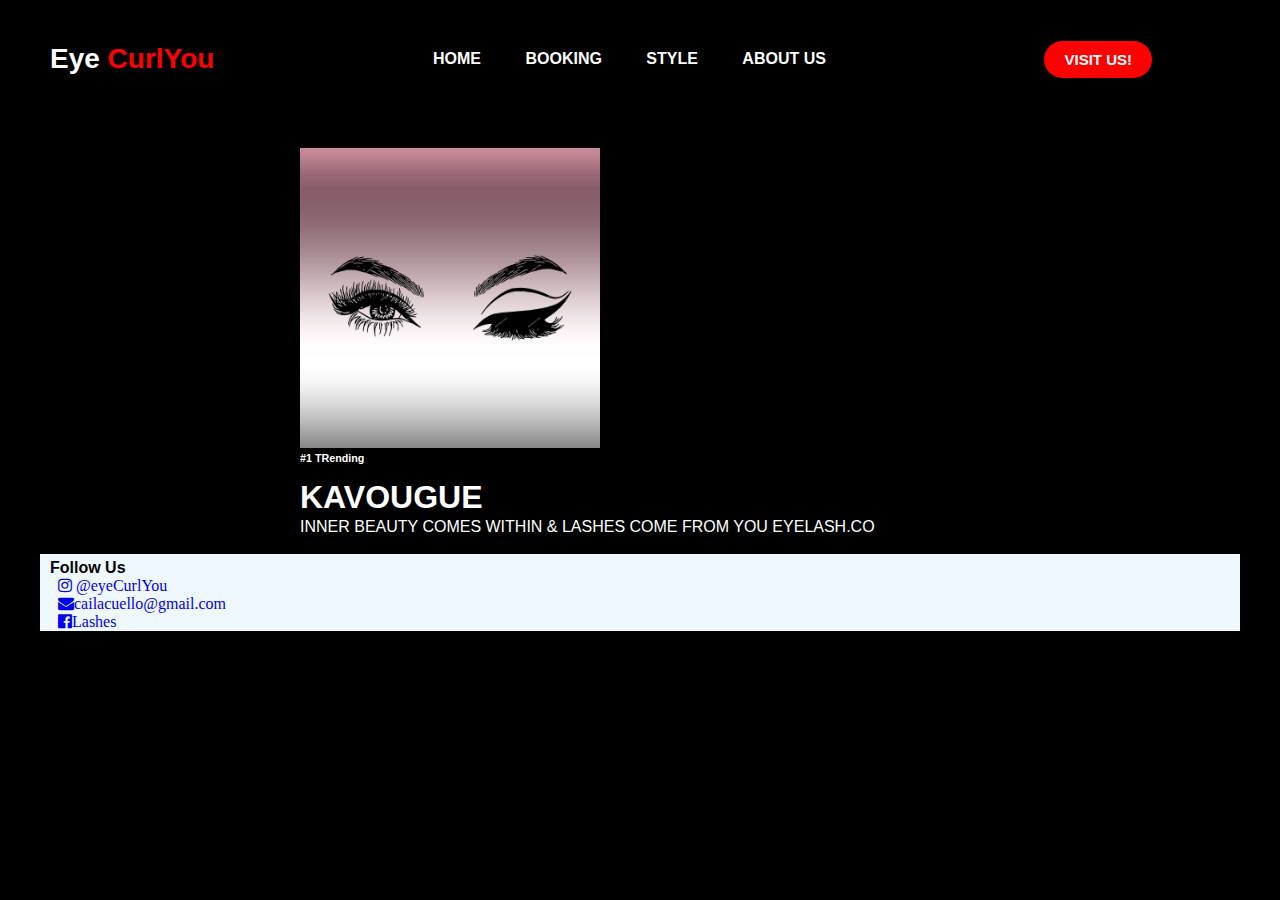
<file: Index.html>
<!DOCTYPE html>
<html>
<head>
	
	<title>EYC.co</title>
	<link rel="stylesheet" type="text/css" href="index.css">
	<link rel="shortcut icon" type="x-icon" href="icon.jpg">
	<link rel="stylesheet" href="https://maxcdn.bootstrapcdn.com/font-awesome/4.7.0/css/font-awesome.min.css">
</head>
<body bgcolor="black">
	<div class="hshs">
		
		<nav>
		<h2 class="logo"> Eye<span> CurlYou </span> </h2>
		<ul>
			<li><a href="Index.html">HOME</a></li>
			<li><a href="Booking.html">BOOKING</a></li>
			<li><a href="Types.html">STYLE</a></li>
			<li><a href="About Us.html">ABOUT US</a></li>
		</ul>
		<a href="https://www.google.com/maps/place/Atisan,+San+Pablo+City,+Laguna/@13.9714678,121.2638713,15z/data=!3m1!4b1!4m5!3m4!1s0x33bd41dd66da209b:0xdaca35af21609d30!8m2!3d13.9680313!4d121.2712203" class="button"> VISIT US! </a>
		
		</nav>
	 </div>
	 <div class="picture">
		<div class="imahe">
			<img src="index.jpg" alt="" height="300" width="300">
     <div class="text">
	<h6>#1 TRending</h6>
	<h1> KAVOUGUE </h1>
	<BR>
		<br>
		<br>
	<p>INNER BEAUTY COMES WITHIN & LASHES COME FROM YOU EYELASH.CO</p>
	<br>
	<br>
	
</div>
		</div>
		
	 </div>

	 <div class="footer">
		<div class="container">
			<div class="row">
				<div class="footer-col">
					<h4> Follow Us </h4>
					<ul>
						<div class="social">
						<li><a href = "https://www.instagram.com/eyecurlyou_/?igshid=YmMyMTA2M2Y%3D&fbclid=IwAR2CfXwOSNNEQdPe67RthYF5-iowiAGX6Hg2xxfpYs_6jlWUiinf78FbcgM"><i class="fa fa-instagram"> @eyeCurlYou</i></a></li>
						<li><a href = "#"><i class="fa fa-envelope" aria-hidden="true">cailacuello@gmail.com</i></a></li>
						<li><a href = "https://www.facebook.com/eyecurlyou"><i class="fa fa-facebook-official" aria-hidden="true">Lashes</i></i></a></li>
					</div>
					</ul>
				</div>
				
	 
	
</body>
</html>
</file>
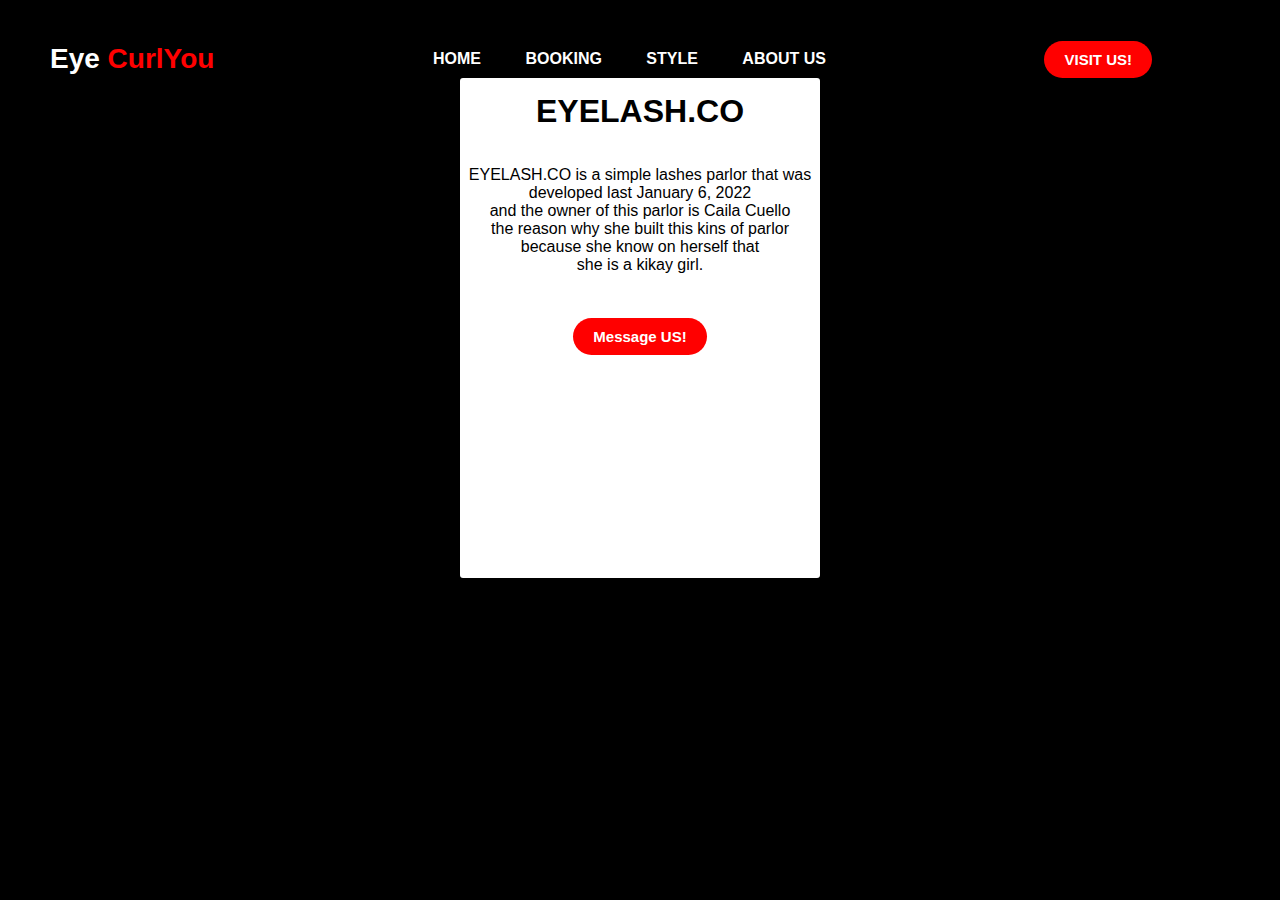
<file: About Us.html>
<!DOCTYPE html>
<html>
<head>
	
	<title>EYC.co</title>
	<link rel="stylesheet" type="text/css" href="index.css">
    <link rel="shortcut icon" type="x-icon" href="icon.jpg">
</head>
<body bgcolor="black">
	<div class="hshs">
		
		<nav>
		<h2 class="logo"> Eye<span> CurlYou </span> </h2>
		<ul>
			<li><a href="Index.html">HOME</a></li>
			<li><a href="Booking.html">BOOKING</a></li>
			<li><a href="Types.html">STYLE</a></li>
			<li><a href="About Us.html">ABOUT US</a></li>
		</ul>
		<a href="https://www.google.com/maps/place/Atisan,+San+Pablo+City,+Laguna/@13.9714678,121.2638713,15z/data=!3m1!4b1!4m5!3m4!1s0x33bd41dd66da209b:0xdaca35af21609d30!8m2!3d13.9680313!4d121.2712203" class="button"> VISIT US! </a>
		
		</nav>
	 </div>
 <div class="last">
<div class="huli">
    <h1> EYELASH.CO</h1>
    <br>
    <br>
    <p> EYELASH.CO is a simple lashes parlor that was developed last January 6, 2022 
        <br> and the owner of this parlor is Caila Cuello 
        <br>the reason why she built this kins of parlor<br>
    because she know on herself that
    <br> she is a kikay girl. </p>

    <br>
    <br>
    <br>
    <a href="https://www.facebook.com/eyecurlyou" class="lst"> Message US! </a>
</div>
 </div>
	 
	
</body>
</html>
</file>
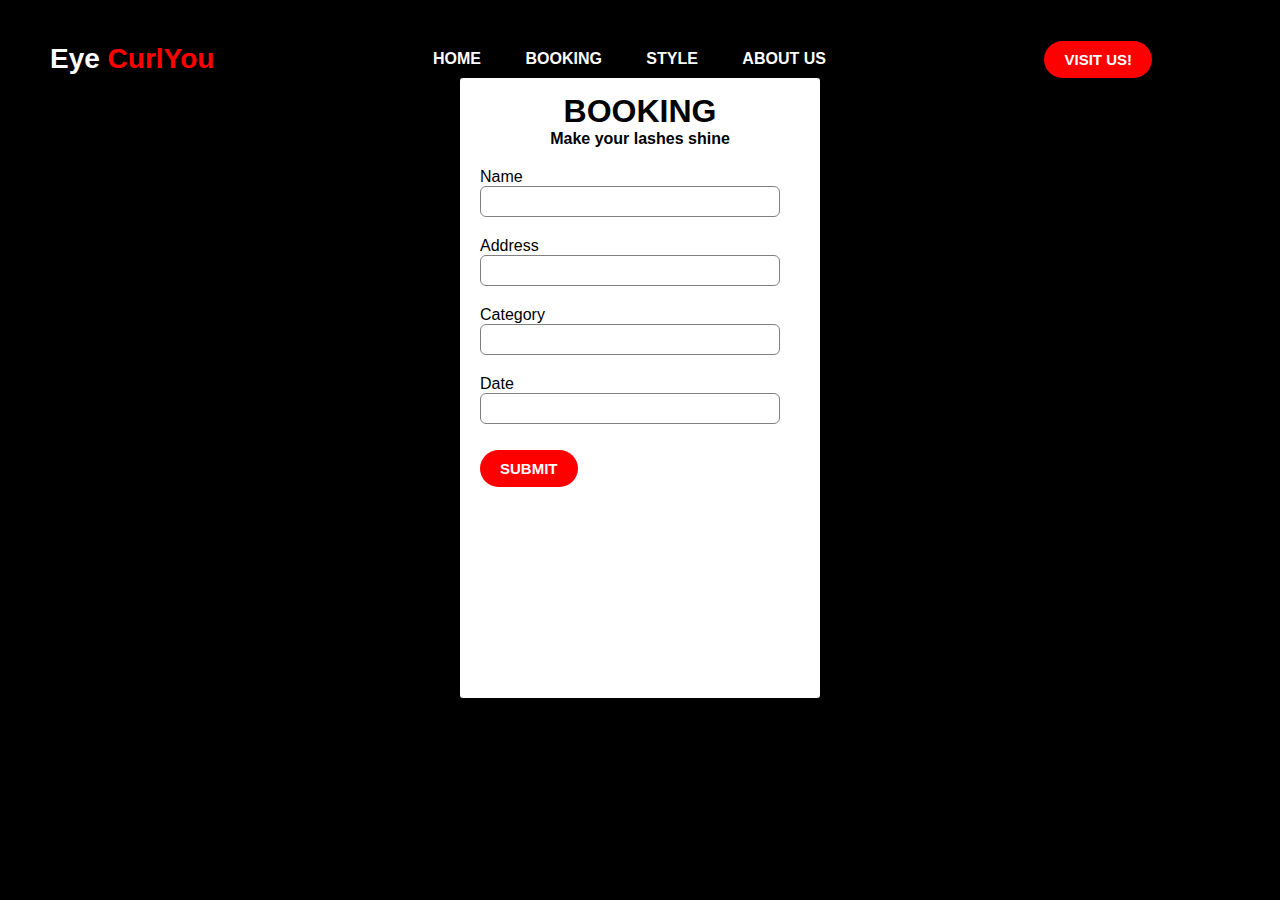
<file: Booking.html>
<!DOCTYPE html>
<html>
<head>
	<title>EYC.co</title>
	<link rel="stylesheet" type="text/css" href="index.css">
    <link rel="shortcut icon" type="x-icon" href="icon.jpg">
</head>
<body bgcolor="black">
	<div class="hshs">
		
		<nav>
		<h2 class="logo"> Eye<span> CurlYou </span> </h2>
		<ul>
			<li><a href="Index.html">HOME</a></li>
			<li><a href="Booking.html">BOOKING</a></li>
			<li><a href="Types.html">STYLE</a></li>
			<li><a href="About Us.html">ABOUT US</a></li>
		</ul>
		<a href="https://www.google.com/maps/place/Atisan,+San+Pablo+City,+Laguna/@13.9714678,121.2638713,15z/data=!3m1!4b1!4m5!3m4!1s0x33bd41dd66da209b:0xdaca35af21609d30!8m2!3d13.9680313!4d121.2712203" class="button"> VISIT US! </a>
		
		</nav>
	 </div>
	 <div class="form">
        <div class="fill">
            <h1>BOOKING</h1>
            <h4>Make your lashes shine</h4>
            <form>
                <label> Name </label>
                <input text="text" placeholder="">
                <label> Address </label>
                <input text="text" placeholder="">
                <label> Category </label>
                <input text="text" placeholder="">
                <label> Date </label>
                <input text="text" placeholder="">
                <br> <br>
                <br>
                <a href="Booking1.html" class="sub"> SUBMIT </a>
                
             
            </form>
        </div>
     </div>
	 
	 
	
</body>
</html>
</file>
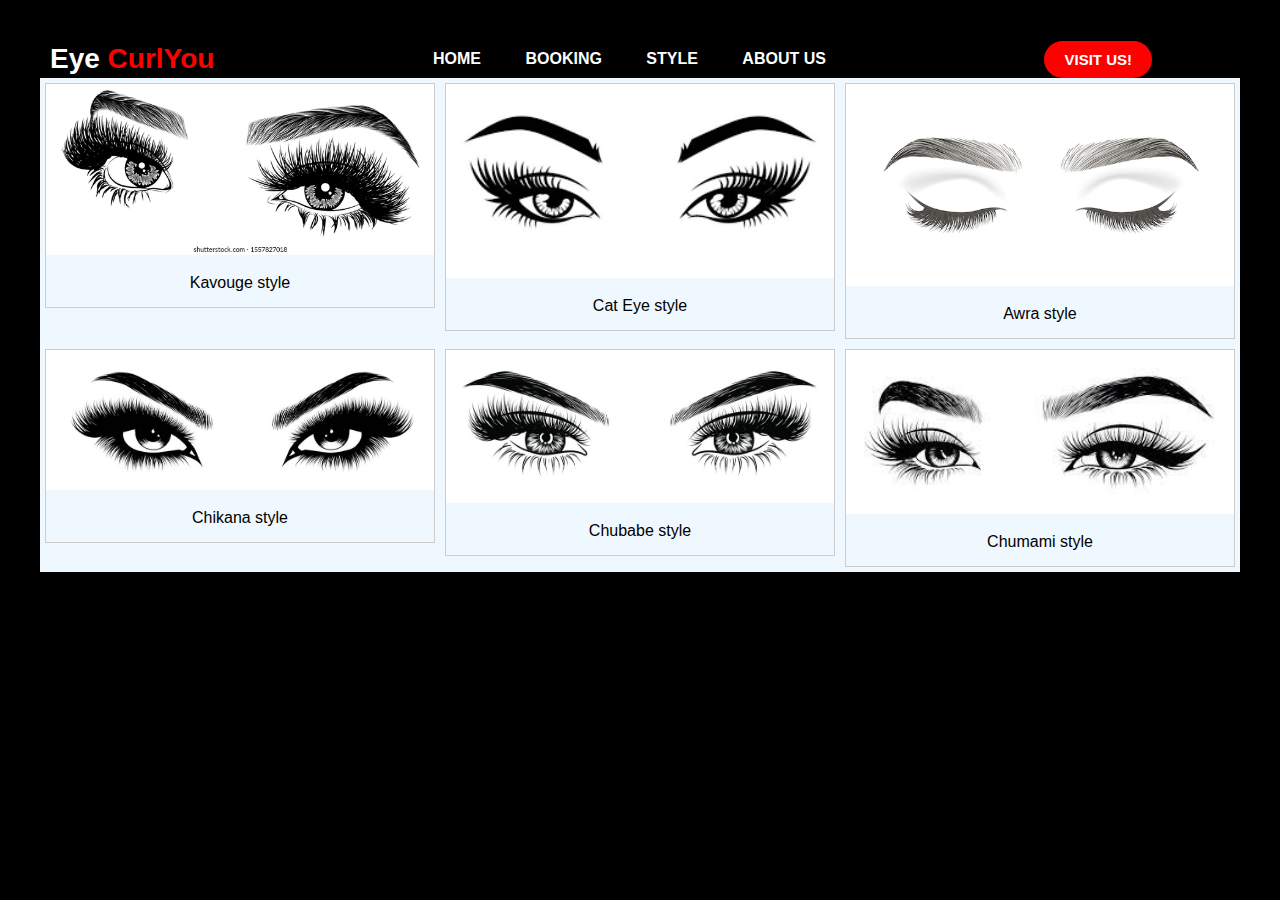
<file: Types.html>
<!DOCTYPE html>
<html>
<head>
	<title>EYC.co</title>
	<link rel="stylesheet" type="text/css" href="index.css">
    <link rel="shortcut icon" type="x-icon" href="icon.jpg">
</head>
<body bgcolor="black">
	<div class="hshs">
		
		<nav>
		<h2 class="logo"> Eye<span> CurlYou </span> </h2>
		<ul>
			<li><a href="Index.html">HOME</a></li>
			<li><a href="Booking.html">BOOKING</a></li>
			<li><a href="Types.html">STYLE</a></li>
			<li><a href="About Us.html">ABOUT US</a></li>
		</ul>
		<a href="https://www.google.com/maps/place/Atisan,+San+Pablo+City,+Laguna/@13.9714678,121.2638713,15z/data=!3m1!4b1!4m5!3m4!1s0x33bd41dd66da209b:0xdaca35af21609d30!8m2!3d13.9680313!4d121.2712203" class="button"> VISIT US! </a>
		</nav>
	 </div>
	 <div class="container">
		<div class="gg">
			<img src="kavouge.jpg">
			<div class="desc"> Kavouge style </div>
		</div>

		<div class="gg">
			<img src="cat.png">
			<div class="desc"> Cat Eye style </div>
		</div>

		<div class="gg">
			<img src="awra.jpg">
			<div class="desc"> Awra style </div>
		</div>

		<div class="gg">
			<img src="chikana.jpg">
			<div class="desc"> Chikana style </div>
		</div>

		<div class="gg">
			<img src="chubabe.jpg">
			<div class="desc"> Chubabe style </div>
		</div>
		<div class="gg">
			<img src="chumami.jpg">
			<div class="desc"> Chumami style </div>
		</div>
	</div>

	 
	
</body>
</html>
</file>
<file: index.css>
*{
	padding: 0;
	margin: 0;
	box-sizing: border-box;
	font-family: 'Josefin Sans', sans-serif;
}



nav{
	display: flex;
	align-items: center;
	justify-content: space-between;
	padding-top: 40px;
	padding-left: 50px;
	padding-right: 10%;

}
.logo{
	color: white;
	font-size: 28px;

}
span{
	color: red;
}
nav ul li{
	list-style-type: none;
	display: inline-block;
	padding: 10px 20px;
}
nav ul li a{
color: white;
text-decoration: none;
font-weight: bold;

}
nav ul li a:hover{
	color: red;
	transition: 1s;
}
.button{
	border: none;
	background: red;
	padding: 10px 20px;
	border-radius: 30px;
	color: white;
	font-weight: bold;
	font-size: 15px;
	text-decoration: none;
}
button:hover{
	transform: scale(1.3);
	cursor: pointer;
}
.container{
	max-width: 1200px;
	margin: auto;
	background-color: aliceblue;
	overflow: auto;
	
}
.gg{
	margin: 5px;
	border: 1px solid #ccc;
	float: left;
	width: 390px;
}
.gg img{
width: 100%;
height:auto;
}
.desc{
	padding: 15px;
	text-align: center;
}
.imahe{
	padding-top: 70px;
	padding-left: 300px;
	border: 10px;
	
}
.picture .text{
	color: white;
	
}
.text h1{
	float: left;
}
.text p{
	float: left;
}
.fill{
	width: 360px;
	height: 620px;
	margin: auto;
	background-color: white;
	border-radius: 3px;
}
h1{
text-align: center;
padding-top: 15px;
}
h4{
	text-align: center;
}
form{
	width: 300px;
	margin-left:20px;
}
form label{
	display: flex;
	margin-top: 20px;
}
form input{
	width: 100%;
	padding: 7px;
	border: none;
	border: 1px solid gray;
	border-radius: 6px;

}
.sub{
	border: none;
	background: red;
	padding: 10px 20px;
	border-radius: 30px;
	color: white;
	font-weight: bold;
	font-size: 15px;
	padding-top: 10px;
	text-decoration: none;
}
.thank{
	text-align: center;
	padding-top: 20px;
	font-size: 15px;;
}
.thank{
	width: 360px;
	height: 400px;
	margin: auto;
	background-color: white;
	border-radius: 3px;
}
.tk{
	border: none;
	background: red;
	padding: 10px 20px;
	border-radius: 30px;
	color: white;
	font-weight: bold;
	font-size: 15px;
	padding-top: 10px;
	text-decoration: none;
	
}
.last{
	width: 360px;
	height: 500px;
	margin: auto;
	background-color: white;
	border-radius: 3px;
	text-align: center;
}
.lst{
	border: none;
	background: red;
	padding: 10px 20px;
	border-radius: 30px;
	color: white;
	font-weight: bold;
	font-size: 15px;
	padding-top: 10px;
	text-decoration: none;
}
.exit{
	text-align: center;
	color: white;
}
.social{
		padding-left: 18px;
		list-style: none;
	    
}
.footer-col h4{
	text-align: left;
	padding-top: 5px;
	padding-left: 10px;
}
</file>
